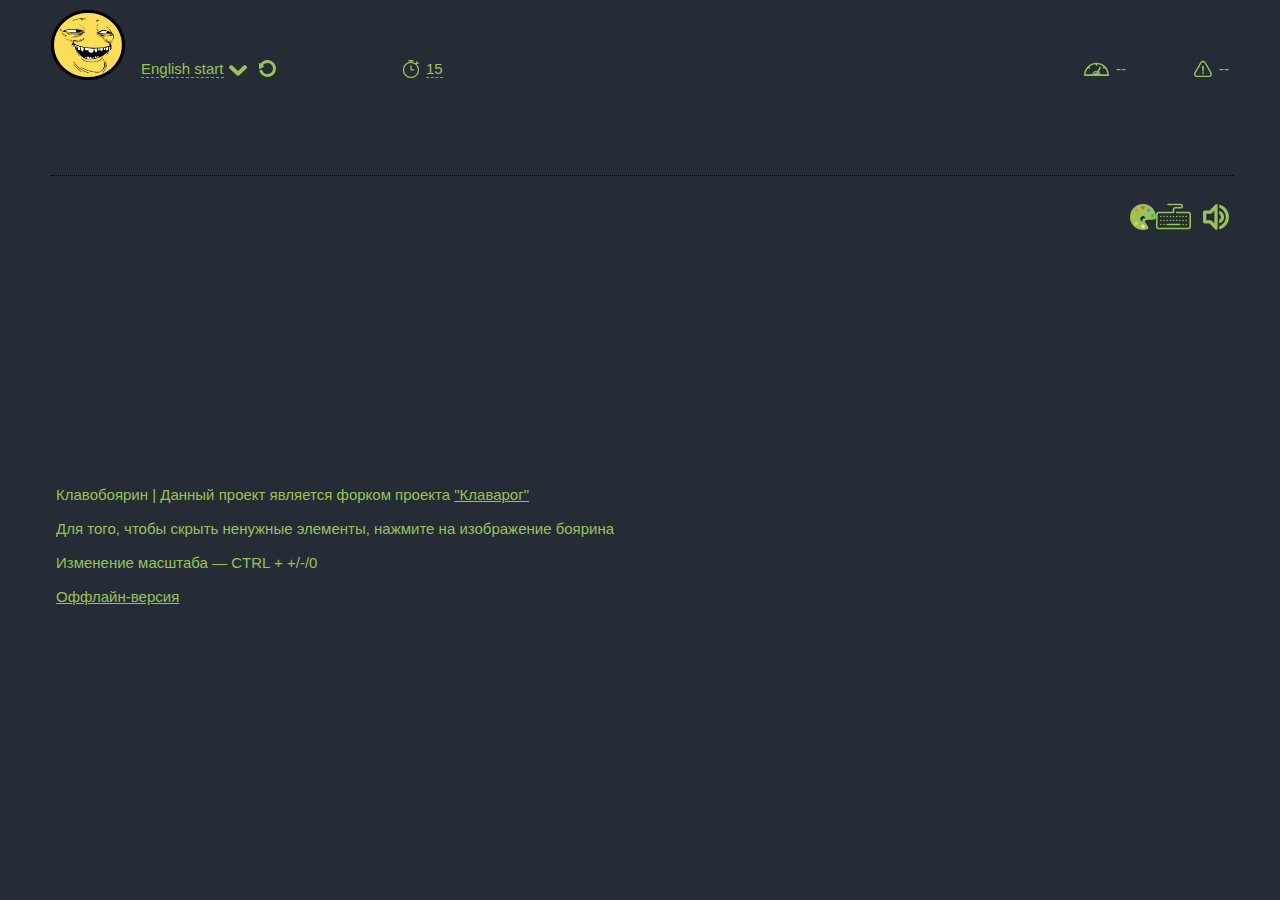
<file: index.html>
<!DOCTYPE html PUBLIC "-//W3C//DTD XHTML 1.0 Transitional//EN" "http://www.w3.org/TR/xhtml1/DTD/xhtml1-transitional.dtd">
<html xmlns="http://www.w3.org/1999/xhtml">
<head>
<meta http-equiv="Content-Type" content="text/html; charset=utf-8"/>
<title>Клавобоярин</title>
<link rel="shortcut icon" type="image/x-icon" href="favicon.ico"/>
<link rel="shortcut icon" type="image/png" href="favicon.png"/>
<script type="text/javascript" src="https://ajax.googleapis.com/ajax/libs/jquery/1.7.2/jquery.min.js"></script>
<script type="text/javascript" src="script.js"></script>
<link rel="alternate" type="application/rss+xml" href="../rss.xml" title="Klavarog">
<link rel="stylesheet" type="text/css" href="style/main_style.css">
</head>
<body>
<div id="content">
<span id="logo_border">
<img src="style/main_icon/logo.png" width="74" height="70" alt="Клавобоярин" align="left" id="logo" title="Keyboard trainer &lsquo;Klavoboyarin&rsquo; | Клавиатурный тренажер &laquo;Клавобоярин&raquo;"/>
</span>

<div id="header">
<div id="dict_sel" class="wind_sel">
<span class="close"></span>
<div class="head">Выбор режима</div>
<hr/>
<!--<div><span>English </span><a href="#eng_basic" title="0&ndash;59">start</a><span>, </span><a href="#eng_begin" title="60&ndash;109">begin</a><span>, </span><a href="#eng_speed" title="110&ndash;199">speed</a><span>, </span><a href="#eng_adv" title="200&ndash;∞">training</a></div>
<hr/>
<div><span>Русский </span><a href="#rus_basic" title="0&ndash;59">стартовый</a><span>,  </span><a href="#rus_begin" title="60&ndash;109">начальный</a><span>,  </span><a href="#rus_speed" title="110&ndash;199">скорость</a><span>, </span><a href="#rus_adv" title="200&ndash;∞">тренировка</a></div>
<hr/>
<div><span>Українська </span><a href="#ukr_basic" title="0&ndash;59">стартовий</a><span>, </span><a href="#ukr_begin" title="60&ndash;109">початковий</a><span>, </span><a href="#ukr_speed" title="110&ndash;199">швидкість</a><span>, </span><a href="#ukr_adv" title="200&ndash;∞">тренування</a></div>
<hr/>
<div><span>Esperanto </span><a href="#epo_basic" title="0&ndash;59">starta</a><span>, </span><a href="#epo_begin" title="60&ndash;109">komenca</a><span>, </span><a href="#epo_speed" title="110&ndash;199">rapideco</a><span>, </span><a href="#epo_adv" title="200&ndash;∞">trejnado</a></div>
<hr/>
<div class="head">Словари</div>
<div><span>Частотный 2000 </span><a href="#rus_dict_eng_top">англ-рус</a><span>, </span><a href="#eng_dictrev_rus_top">рус-англ</a></div>
<div><span>Частотный 3000 (new) </span><a href="#rus_dict_eng_top2">англ-рус</a><span>, </span><a href="#eng_dictrev_rus_top2">рус-англ</a></div>
<div><span>Бизнес </span><a href="#rus_dict_eng">англ-рус</a><span>, </span><a href="#eng_dictrev_rus">рус-англ</a> (1&nbsp;Мб)</div>
<div><span>Эсперанто 3000 </span><a href="#rus_dict_epo">эсп-рус</a><span>, </span><a href="#epo_dictrev_rus">рус-эсп</a></div>
<hr/>-->
<!-- <div class="head">Frequency lists/Contemporary fiction</div> -->
<div>
<details>
<summary>Frequency lists/Contemporary fiction</summary>
<a href="#eng_begin_contemp_fiction_top100">CF top100</a>,
<a href="#eng_begin_contemp_fiction_top200">CF top200</a>,
<a href="#eng_begin_contemp_fiction_top300">CF top300</a>,
<a href="#eng_begin_contemp_fiction_top500">CF top500</a>,
<a href="#eng_begin_contemp_fiction_top1000">CF top1000</a>,
<a href="#eng_begin_contemp_fiction_top2000">CF top2000</a>
</details>
</div>
<hr/>
<div>
<details>
<summary>Frequency lists/Project Gutenberg</summary>
<a href="#eng_begin_project_gutenberg_top100">PG top100</a>,
<a href="#eng_begin_project_gutenberg_top1000">PG top1000</a>,
<a href="#eng_begin_project_gutenberg_top2000">PG top2000</a>,
<a href="#eng_begin_project_gutenberg_top5000">PG top5000</a>,
<a href="#eng_begin_project_gutenberg_top10000">PG top10000</a>
</details>
</div>
<hr/>
<div>
<details>
<summary>Списки частотности/Русский интернет-корпус</summary>
<a href="#rus_begin_rui_top100">РИК top100</a>,
<a href="#rus_begin_rui_top200">РИК top200</a>,
<a href="#rus_begin_rui_top500">РИК top500</a>,
<a href="#rus_begin_rui_top1000">РИК top1000</a>,
<a href="#rus_begin_rui_top2000">РИК top2000</a>,
<a href="#rus_begin_rui_top5000">РИК top5000</a>
</details>
</div>
<hr/>

<div>
<details>
<summary>Списки частотности/Национальный корпус русского языка</summary>
<a href="#rus_begin_rlnc_top100">НКРЯ top100</a>,
<a href="#rus_begin_rlnc_top200">НКРЯ top200</a>,
<a href="#rus_begin_rlnc_top500">НКРЯ top500</a>,
<a href="#rus_begin_rlnc_top1000">НКРЯ top1000</a>,
<a href="#rus_begin_rlnc_top2000">НКРЯ top2000</a>,
<a href="#rus_begin_rlnc_top5000">НКРЯ top5000</a>,
<a href="#rus_begin_rlnc_top10000">НКРЯ top10000</a>
</details>
</div>
<hr/>
<div>
<details>
<summary>Клавогонки</summary>
<a href="#rus_high_brutto">Тексты с высоким брутто</a>,
<a href="#rus_adv_record">Рекордный обычный</a>,
<a href="#eng_adv_kg">Обычный английский</a>,
<a href="#rus_bombotext">Бомботексты</a>,
<a href="#rus_cybertext">Кибертекст</a>,
<a href="#rus_begin_sync">Русский синхронизация</a>,
<a href="#rus_begin_littlefinger">Мизинцы</a>
</details>
</div>
<hr/>

<div>
<details>
    <summary>Упражнения Хруста</summary>
<a href="#rus_khroost_01">Упражнение 1</a>,
<a href="#rus_khroost_02">Упражнение 2</a>,
<a href="#rus_khroost_03">Упражнение 3</a>,
<a href="#rus_khroost_04">Упражнение 4</a>,
<a href="#rus_khroost_05">Упражнение 5</a>,
<a href="#rus_khroost_06">Упражнение 6</a>,
<a href="#rus_khroost_07">Упражнение 7</a>,
<a href="#rus_khroost_08">Упражнение 8</a>,
<a href="#rus_khroost_09">Упражнение 9</a>,
<a href="#rus_khroost_10">Упражнение 10</a>,
<a href="#rus_khroost_11">Упражнение 11</a>,
<a href="#rus_khroost_12">Упражнение 12</a>,
<a href="#rus_khroost_13">Упражнение 13</a>,
<a href="#rus_khroost_14">Упражнение 14</a>,
<a href="#rus_khroost_15">Упражнение 15</a>,
<a href="#rus_khroost_16">Упражнение 16</a>,
<a href="#rus_khroost_17">Упражнение 17</a>,
<a href="#rus_khroost_18">Упражнение 18</a>,
<a href="#rus_khroost_19">Упражнение 19</a>,
<a href="#rus_khroost_20">Упражнение 20</a>,
<a href="#rus_khroost_21">Упражнение 21</a>,
<a href="#rus_khroost_22">Упражнение 22</a>,
<a href="#rus_khroost_23">Упражнение 23</a>,
<a href="#rus_khroost_final">Упражнение заключительное</a>
</details>
</div>
<hr/>

<div>
    <details>
        <summary>Programming</summary>
<a href="#eng_code_react">React</a>,
<a href="#eng_code_js_klavarog">JavaScript_klavarog</a>,
<a href="#eng_code_go">Go</a>,
<a href="#eng_code_c">C</a>,
<a href="#eng_code_cpp">C++</a>,
<a href="#eng_code_pascal">Pascal</a>,
<a href="#eng_code_php">PHP</a>,
<a href="#eng_code_python">Python</a>,
<a href="#eng_code_sql">SQL</a>,
<a href="#eng_code_xslt">XML/XSLT</a>
</details>
</div>
<hr/>
<div><a href="#num_begin">Numline | Цифровой ряд</a></div>
<div><a href="#numpad">Numpad | Цифровой блок</a></div>
<hr/>
<!--<div class="head">RSS</div>
<div><a href="#rss_bash">bash.org.ru</a></div>
<div><a href="#rss_greatwords">greatwords.ru</a></div>
<hr/>-->
<div><a href="#mydict" class="link">My text | Свой текст</a></div>
</div>
<div id="my_dict">
<input id="my_dict_ok" type="button" value="Ok"/>
<span class="close"></span>
<textarea id="dict_data" rows="10" cols="40"></textarea>
</div>
<span id="dict" class="select" title="Select dictonary | Выберите словарь">
<a href="#lang_select" class="link">English start</a>
</span>
<a href="#eng_basic" id="refresh" title="Refresh | Обновить">
<span></span>
</a>
<span id="error" title="Errors | Ошибки"><span class="data"><span class="nimp">--</span></span></span>
<span id="speed" title="Speed | Скорость"><span class="data"><span class="nimp">--</span></span></span>

<div id="time_sel" class="wind_sel">
<span class="close"></span>
<a href="#5" class="link">&nbsp;5</a><br/>
<a href="#10" class="link">10</a><br/>
<a href="#15" class="link">15</a><br/>
<a href="#20" class="link">20</a><br/>
<a href="#30" class="link">30</a><br/>
</div>
<div id="time" title="Timer (min) | Таймер (мин)"><a href="#time" class="link">15</a></div>
</div>

<!-- <hr/> -->

<div style="margin-top: 30px;"></div>
<div id="question" style="visibility:hidden;"></div>
<form id="textform" action="">
<input type="text" id="intext" value="" lang="en" autocomplete="off" spellcheck="false" formnovalidate="formnovalidate"/>
</form>
<div id="text">
<div class="line1"></div>
<div class="line2"><noscript>Enable JavaScript | Включите JavaScript</noscript></div>
<div class="line3"></div>
<div class="line4"></div>
<div class="line5"></div>
</div>

<div id="block_keyboards">
<span style="display: none;" id="hide_sound" title="Sound off | Выключить звук"></span>
<span id="show_sound" title="Sound on | Включить звук"></span>
<span style="display: block;" id="show_keyboard" title="Show keyboard | Показать клавиатуру"></span>
<!-- <span id="show_autobackspace" title="Autobackspace On | Включить автокоррекцию"></span>
<span style="display: none;" id="hide_autobackspace" title="Autobackspace Off | Выключить&nbsp;автокоррекцию ? Shift+Backspace"></span> -->
<!-- <span id="hide_autobackspace" title="Autobackspace Off | Выключить&nbsp;автокоррекцию ? Shift+Backspace"></span>
<span style="display: none;" id="show_autobackspace" title="Autobackspace On | Включить автокоррекцию"></span> -->
<div id="keyboards">
<span style="display: none;" id="hide_keyboard" title="Hide keyboard | Скрыть клавиатуру"></span>
<span id="hide_hand" title="Hide hands | Скрыть руки"></span>
<span style="display: none;" id="show_hand" title="Show hands | Показать руки"></span>
<span style="display: none;" id="hide_color" title="Hide color | Убрать цвет"></span>
<span id="show_color" title="Show color | Показать цвет"></span>


<div id="hands">
<div class="hand lhand" id="lhand4"></div>
<div class="hand lhand" id="lhand3"></div>
<div class="hand lhand" id="lhand2"></div>
<div class="hand lhand" id="lhand1"></div>
<div class="hand lhand" id="lhand0"></div>
<div class="hand rhand" id="rhand0"></div>
<div class="hand rhand" id="rhand1"></div>
<div class="hand rhand" id="rhand2"></div>
<div class="hand rhand" id="rhand3"></div>
<div class="hand rhand" id="rhand4"></div>
</div>

<div id="keyboard" class="keyboard" style="display: none;">
<div id="layout_sel" class="wind_sel">
<span class="close"></span>
<div class="list"><a href="#qwerty">qwerty</a></div>
</div>
<span id="layout" class="select" title="Select keyboard layout | Выберите раскладку клавиатуры"><a href="#layout" class="link">qwerty</a></span>

<div class="keys" id="standart">
<div class="line"><div class="f5 sup2">`<sup><sup>~</sup></sup></div><div class="f5 sup">1<sup>!</sup></div><div class="f4 sup">2<sup>@</sup></div><div class="f3 sup">3<sup>#</sup></div><div class="f2 sup">4<sup>$</sup></div><div class="f2 sup">5<sup>%</sup></div><div class="f1 sup">6<sup>^</sup></div><div class="f1 sup">7<sup>&amp;</sup></div><div class="f3 sup">8<sup>*</sup></div><div class="f4 sup">9<sup>(</sup></div><div class="f5 sup">0<sup>)</sup></div><div class="f5 sup2">-<sup><sup>_</sup></sup></div><div class="f5 sup">=<sup>+</sup></div><div class="sys backspace off">Backspace</div></div>
<div class="line"><div class="sys tab">Tab</div><div class="f5">Q</div><div class="f4">W</div><div class="f3">E</div><div class="f2">R</div><div class="f2">T</div><div class="f1">Y</div><div class="f1">U</div><div class="f3">I</div><div class="f4">O</div><div class="f5">P</div><div class="f5 sup">[<sup>{</sup></div><div class="f5 sup">]<sup>}</sup></div><div class="f5 sup">\<sup>|</sup></div></div>
<div class="line"><div class="sys caps">Caps Lock</div><div class="f5 hand">A</div><div class="f4 hand">S</div><div class="f3 hand">D</div><div class="f2 hand start">F</div><div class="f2">G</div><div class="f1">H</div><div class="f1 hand start">J</div><div class="f3 hand">K</div><div class="f4 hand">L</div><div class="f5 hand sup">;<sup>:</sup></div><div class="f5 sup">'<sup>"</sup></div><div class="sys enter">Enter ¶</div></div>
<div class="line"><div class="sys lshift">Shift</div><div class="f5">Z</div><div class="f4">X</div><div class="f3">C</div><div class="f2">V</div><div class="f2">B</div><div class="f1">N</div><div class="f1">M</div><div class="f3 sup">,<sup>&lt;</sup></div><div class="f4 sup">.<sup>&gt;</sup></div><div class="f5 sup">/<sup>?</sup></div><div class="sys rshift">Shift</div></div>
<div class="line"><div class="space"><div></div></div><div class="sys altgr lfn rfn">AltGr</div></div>
</div>

<div class="keys" id="klavarog" style="display: none;">
<div class="line"><div class="sys esc">Esc</div><div class="f5 sup2">`<sup><sup>~</sup></sup></div><div class="f5 sup">1<sup>!</sup></div><div class="f4 sup">2<sup>@</sup></div><div class="f3 sup">3<sup>#</sup></div><div class="f2 sup">4<sup>$</sup></div><div class="f2 sup center2">5<sup>%</sup></div><div class="f1 sup">6<sup>^</sup></div><div class="f1 sup">7<sup>&amp;</sup></div><div class="f3 sup">8<sup>*</sup></div><div class="f4 sup">9<sup>(</sup></div><div class="f5 sup">0<sup>)</sup></div><div class="f5 sup2">-<sup><sup>_</sup></sup></div><div class="f5 sup">=<sup>+</sup></div></div>
<div class="line"><div class="sys alttab">Alt+Tab</div><div class="sys tab">Tab</div><div class="f5">Q</div><div class="f4">W</div><div class="f3">E</div><div class="f2">R</div><div class="f2 center2">T</div><div class="f1">Y</div><div class="f1">U</div><div class="f3">I</div><div class="f4">O</div><div class="f5">P</div><div class="f5 sup">[<sup>{</sup></div><div class="f5 sup">]<sup>}</sup></div></div>
<div class="line"><div class="sys caps">Alt</div><div class="sys caps">Ctrl</div><div class="f5 hand">A</div><div class="f4 hand">S</div><div class="f3 hand">D</div><div class="f2 hand start">F</div><div class="f2 center2">G</div><div class="f1">H</div><div class="f1 hand start">J</div><div class="f3 hand">K</div><div class="f4 hand">L</div><div class="f5 hand sup">;<sup>:</sup></div><div class="f5 sup">'<sup>"</sup></div><div class="f5 sup">\<sup>|</sup></div></div>
<div class="line"><div class="sys blank2">RUS</div><div class="f5">Z</div><div class="f4">X</div><div class="f3">C</div><div class="f2">V</div><div class="f2 center2">B</div><div class="f1">N</div><div class="f1">M</div><div class="f3 sup">,<sup>&lt;</sup></div><div class="f4 sup">.<sup>&gt;</sup></div><div class="f5 sup">/<sup>?</sup></div><div class="sys blank2">LAT</div></div>
<div class="line"><div class="sys lalt left4">Alt</div><div class="sys lctrl">Ctrl</div><div class="sys lshift rshift">Shift</div><div class="space"><div></div></div><div class="sys lfn rfn">Fn</div><div class="sys ralt altgr">AltGr</div></div>
</div>

</div>

<div id="numkeyboard" class="keyboard" style="display: none;">
<div class="keys">
<div class="line"><div class="sys">Num</div><div>/</div><div>*</div><div>-</div></div>
<div class="line"><div>7</div><div>8</div><div>9</div><div class="plus">+</div></div>
<div class="line"><div class="hand">4</div><div class="start hand">5</div><div class="hand">6</div></div>
<div class="line"><div>1</div><div>2</div><div>3</div><div class="sys enter">Enter  ¶</div></div>
<div class="line"><div class="zero">0</div><div>.</div></div>
</div>
</div>
</div>
</div>

<div class="clear"></div>

<div id="footer">
<div id="copyright">
Клавобоярин | Данный проект является форком проекта <a href="https://github.com/ibnteo/klavarog_delta" target="_blank"  onclick="$('#intext').focus();">"Клаварог"</a>
<!-- <a href="/index.html" onclick="$('#intext').focus();">Клавобоярин</a>| Данный проект является форком проекта <a href="http://klava.org"
    target="_blank" onclick="$('#intext').focus();">"Клаварог"</a> -->
<br/>
<br/>
Для того, чтобы скрыть ненужные элементы, нажмите на изображение боярина
<br/>
<br/>
Изменение масштаба — CTRL + +/-/0
<br/>
<br/>
<a href="/klavoboyarin_1.96.zip" onclick="$('#intext').focus();">Оффлайн-версия</a>
</div>

<div id="info">
<!--<a href="../about/" target="_blank" title="Описание тренажёра" onclick="$('#intext').focus();">About</a>
</div>-->

<span id="counter" style="position: absolute; left: 50%; margin-left: -60px; margin-top: 22px;">
</span>

</div>

<div id="social" style="margin-top: 10px; clear: both;">

<div style="float: left; margin: 3px 0 0 5px;">
</div>

<div style="float: right;">

</div>

<audio id="beep">
<source src="beep.mp3"></source>
<source src="beep.ogg"></source>
</audio>

<div style="clear: both; margin-top: 5px;"></div>
</div>

</div>
</body>
</html>
</file>
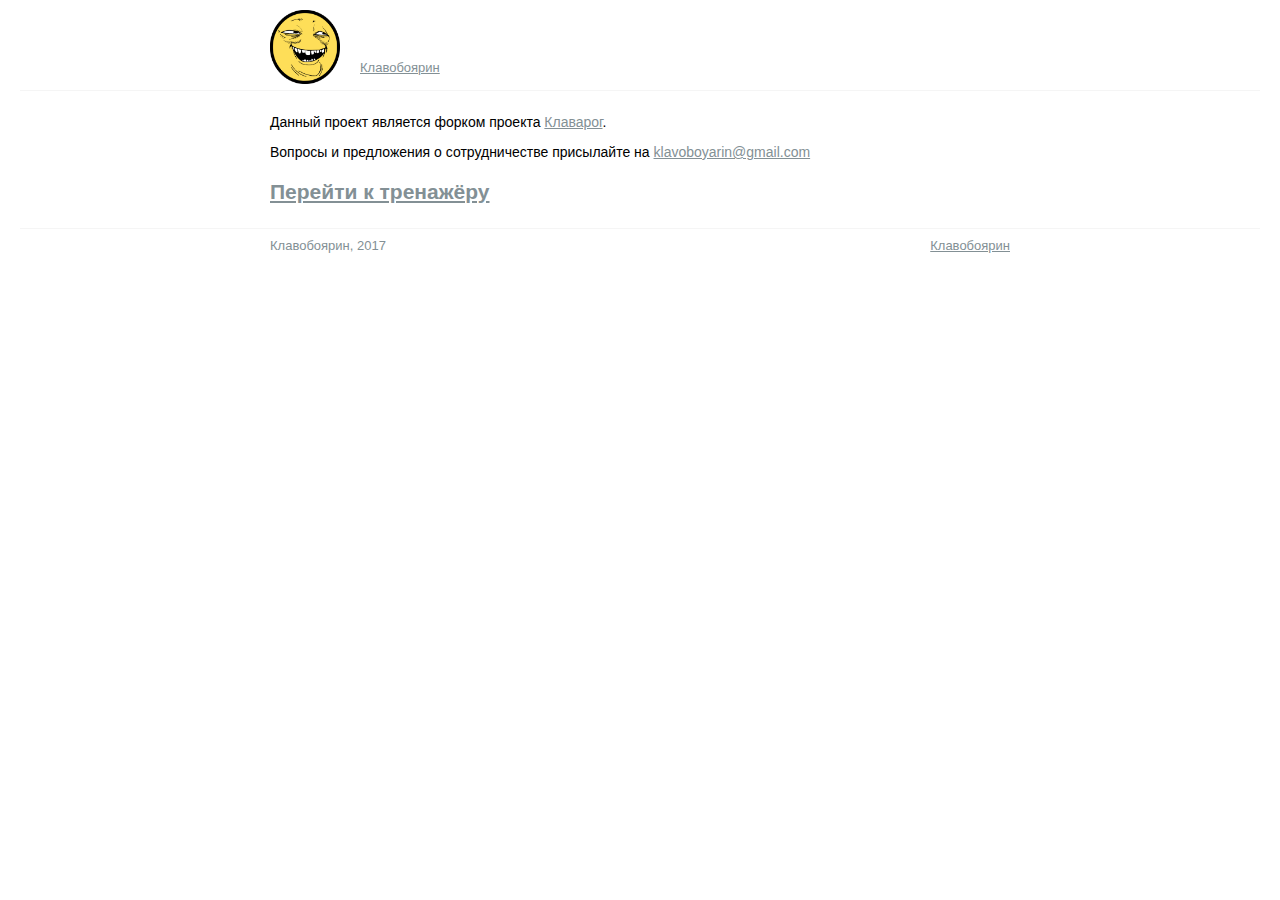
<file: about/index.html>
<!DOCTYPE html PUBLIC "-//W3C//DTD XHTML 1.0 Transitional//EN" "http://www.w3.org/TR/xhtml1/DTD/xhtml1-transitional.dtd">
<html xmlns="http://www.w3.org/1999/xhtml">
<head>
<meta http-equiv="Content-Type" content="text/html; charset=utf-8"/>
<title>Клавобоярин | О сайте</title>
<link rel="shortcut icon" type="image/x-icon" href="/favicon.ico"/>
<link rel="shortcut icon" type="image/png" href="favicon.png"/>
<script type="text/javascript" src="../jquery-1.4.2.min.js"></script>
<style type="text/css">
body {
    font-family: sans-serif;
    font-size: 13px;
    margin: 10px;
    background: #fff;
    color: #000;
}
a {
    color: #839095;
}
a.link {
    text-decoration: none;
    border-bottom: 1px dashed #839095;
}
#logo {
    position: absolute;
    top: 10px;
}
#content {
    padding-left: 50%;
    width: 740px;
    margin-left: -370px;
}
hr {
    position: absolute;
    margin-top: 10px;
    left: 20px;
    right: 20px;
    height: 0px;
    border: none;
    border-top: 1px solid #f5f5f5;
}
#header {
    margin-left: 90px;
    margin-top: 60px;
    height: 20px;
}
#copyright {
    margin-top: 20px;
    padding-bottom: 10px;
    float: left;
    color: #839095;
    height: 20px;
}
#info {
    margin-top: 20px;
    padding-bottom: 10px;
    float: right;
}
#data {
    font-size: 14px;
    padding-top: 20px;
}
#data hr {
    position: relative;
    left: 0;
    right: 0;
}
h1 {
    font-size: 16px;
    color: #77a;
}
ul {
    margin: 0px;
    padding: 0px;
    padding-left: 15px;
}
</style>
</head>
<body>
<div id="content">
<img src="/logo.png" width="70" height="74" alt="Клавобоярин" id="logo" title="Keyboard trainer &lsquo;Klavoboyarin&rsquo; | Клавиатурный тренажер &laquo;Клавобоярин&raquo;"/>

<div id="header">
<a href="../">Клавобоярин</a>
</div>

<hr/>

<div id="data">
<p>Данный проект является форком проекта <a href="https://github.com/ibnteo/klavarog_delta">Клаварог</a>.</p>

<p>Вопросы и предложения о сотрудничестве присылайте на <a href="mailto:klavoboyarin@gmail.com">klavoboyarin@gmail.com</a></p>

<a name="donate"></a>
<p id="donate"></p>

<p></p>
<div id="sms">
<div id="country"></div>
<div id="opsos"></div>
<div id="sms_data" style="margin-top: 10px;"></div>
</div>

<p style="clear: left; margin-top: 20px;"><a href="../" style="font-size: 150%; font-weight: bold;">Перейти к тренажёру</a></p>
</div>

<div class="clear" style="margin-top: 10px;"></div>
<hr/>


<div id="copyright">
Клавобоярин, 2017
</div>
<div id="info">
<a href="../">Клавобоярин</a>
</div>
</div>

</body>
</html>
</file>
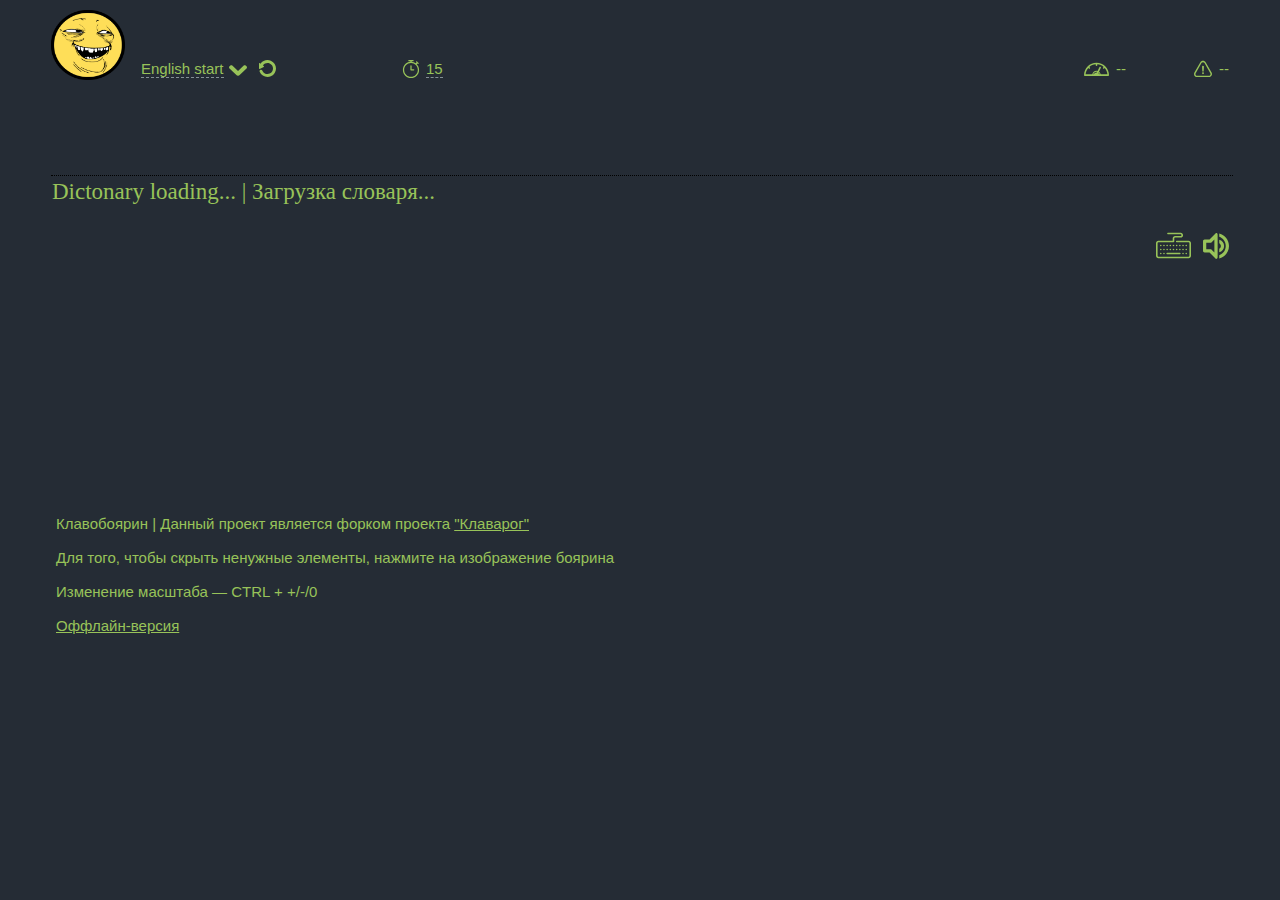
<file: docs/index.html>
<!DOCTYPE html PUBLIC "-//W3C//DTD XHTML 1.0 Transitional//EN" "http://www.w3.org/TR/xhtml1/DTD/xhtml1-transitional.dtd">
<html xmlns="http://www.w3.org/1999/xhtml">
<head>
<meta http-equiv="Content-Type" content="text/html; charset=utf-8"/>
<title>Клавобоярин</title>
<link rel="shortcut icon" type="image/x-icon" href="favicon.ico"/>
<link rel="shortcut icon" type="image/png" href="favicon.png"/>
<script type="text/javascript" src="https://ajax.googleapis.com/ajax/libs/jquery/1.7.2/jquery.min.js"></script>
<script type="text/javascript" src="App/script.js"></script>
<link rel="alternate" type="application/rss+xml" href="../rss.xml" title="Klavarog">
<link rel="stylesheet" type="text/css" href="style/main_style.css">
</head>
<body>
<div id="content">
<span id="logo_border">
<img src="style/main_icon/logo.png" width="74" height="70" alt="Клавобоярин" align="left" id="logo" title="Keyboard trainer &lsquo;Klavoboyarin&rsquo; | Клавиатурный тренажер &laquo;Клавобоярин&raquo;"/>
</span>

<div id="header">
<div id="dict_sel" class="wind_sel">
<span class="close"></span>
<div class="head">Выбор режима</div>
<hr/>
<!--<div><span>English </span><a href="#eng_basic" title="0&ndash;59">start</a><span>, </span><a href="#eng_begin" title="60&ndash;109">begin</a><span>, </span><a href="#eng_speed" title="110&ndash;199">speed</a><span>, </span><a href="#eng_adv" title="200&ndash;∞">training</a></div>
<hr/>
<div><span>Русский </span><a href="#rus_basic" title="0&ndash;59">стартовый</a><span>,  </span><a href="#rus_begin" title="60&ndash;109">начальный</a><span>,  </span><a href="#rus_speed" title="110&ndash;199">скорость</a><span>, </span><a href="#rus_adv" title="200&ndash;∞">тренировка</a></div>
<hr/>
<div><span>Українська </span><a href="#ukr_basic" title="0&ndash;59">стартовий</a><span>, </span><a href="#ukr_begin" title="60&ndash;109">початковий</a><span>, </span><a href="#ukr_speed" title="110&ndash;199">швидкість</a><span>, </span><a href="#ukr_adv" title="200&ndash;∞">тренування</a></div>
<hr/>
<div><span>Esperanto </span><a href="#epo_basic" title="0&ndash;59">starta</a><span>, </span><a href="#epo_begin" title="60&ndash;109">komenca</a><span>, </span><a href="#epo_speed" title="110&ndash;199">rapideco</a><span>, </span><a href="#epo_adv" title="200&ndash;∞">trejnado</a></div>
<hr/>
<div class="head">Словари</div>
<div><span>Частотный 2000 </span><a href="#rus_dict_eng_top">англ-рус</a><span>, </span><a href="#eng_dictrev_rus_top">рус-англ</a></div>
<div><span>Частотный 3000 (new) </span><a href="#rus_dict_eng_top2">англ-рус</a><span>, </span><a href="#eng_dictrev_rus_top2">рус-англ</a></div>
<div><span>Бизнес </span><a href="#rus_dict_eng">англ-рус</a><span>, </span><a href="#eng_dictrev_rus">рус-англ</a> (1&nbsp;Мб)</div>
<div><span>Эсперанто 3000 </span><a href="#rus_dict_epo">эсп-рус</a><span>, </span><a href="#epo_dictrev_rus">рус-эсп</a></div>
<hr/>-->
<!-- <div class="head">Frequency lists/Contemporary fiction</div> -->
<div>
<details>
<summary>Frequency lists/Contemporary fiction</summary>
<a href="#eng_begin_contemp_fiction_top100">CF top100</a>,
<a href="#eng_begin_contemp_fiction_top200">CF top200</a>,
<a href="#eng_begin_contemp_fiction_top300">CF top300</a>,
<a href="#eng_begin_contemp_fiction_top500">CF top500</a>,
<a href="#eng_begin_contemp_fiction_top1000">CF top1000</a>,
<a href="#eng_begin_contemp_fiction_top2000">CF top2000</a>
</details>
</div>
<hr/>
<div>
<details>
<summary>Frequency lists/Project Gutenberg</summary>
<a href="#eng_begin_project_gutenberg_top100">PG top100</a>,
<a href="#eng_begin_project_gutenberg_top1000">PG top1000</a>,
<a href="#eng_begin_project_gutenberg_top2000">PG top2000</a>,
<a href="#eng_begin_project_gutenberg_top5000">PG top5000</a>,
<a href="#eng_begin_project_gutenberg_top10000">PG top10000</a>
</details>
</div>
<hr/>
<div>
<details>
<summary>Списки частотности/Русский интернет-корпус</summary>
<a href="#rus_begin_rui_top100">РИК top100</a>,
<a href="#rus_begin_rui_top200">РИК top200</a>,
<a href="#rus_begin_rui_top500">РИК top500</a>,
<a href="#rus_begin_rui_top1000">РИК top1000</a>,
<a href="#rus_begin_rui_top2000">РИК top2000</a>,
<a href="#rus_begin_rui_top5000">РИК top5000</a>
</details>
</div>
<hr/>

<div>
<details>
<summary>Списки частотности/Национальный корпус русского языка</summary>
<a href="#rus_begin_rlnc_top100">НКРЯ top100</a>,
<a href="#rus_begin_rlnc_top200">НКРЯ top200</a>,
<a href="#rus_begin_rlnc_top500">НКРЯ top500</a>,
<a href="#rus_begin_rlnc_top1000">НКРЯ top1000</a>,
<a href="#rus_begin_rlnc_top2000">НКРЯ top2000</a>,
<a href="#rus_begin_rlnc_top5000">НКРЯ top5000</a>,
<a href="#rus_begin_rlnc_top10000">НКРЯ top10000</a>
</details>
</div>
<hr/>
<div>
<details>
<summary>Клавогонки</summary>
<a href="#rus_high_brutto">Тексты с высоким брутто</a>,
<a href="#rus_adv_record">Рекордный обычный</a>,
<a href="#eng_adv_kg">Обычный английский</a>,
<a href="#rus_bombotext">Бомботексты</a>,
<a href="#rus_cybertext">Кибертекст</a>,
<a href="#rus_begin_sync">Русский синхронизация</a>,
<a href="#rus_begin_littlefinger">Мизинцы</a>
</details>
</div>
<hr/>

<div>
<details>
    <summary>Упражнения Хруста</summary>
<a href="#rus_khroost_01">Упражнение 1</a>,
<a href="#rus_khroost_02">Упражнение 2</a>,
<a href="#rus_khroost_03">Упражнение 3</a>,
<a href="#rus_khroost_04">Упражнение 4</a>,
<a href="#rus_khroost_05">Упражнение 5</a>,
<a href="#rus_khroost_06">Упражнение 6</a>,
<a href="#rus_khroost_07">Упражнение 7</a>,
<a href="#rus_khroost_08">Упражнение 8</a>,
<a href="#rus_khroost_09">Упражнение 9</a>,
<a href="#rus_khroost_10">Упражнение 10</a>,
<a href="#rus_khroost_11">Упражнение 11</a>,
<a href="#rus_khroost_12">Упражнение 12</a>,
<a href="#rus_khroost_13">Упражнение 13</a>,
<a href="#rus_khroost_14">Упражнение 14</a>,
<a href="#rus_khroost_15">Упражнение 15</a>,
<a href="#rus_khroost_16">Упражнение 16</a>,
<a href="#rus_khroost_17">Упражнение 17</a>,
<a href="#rus_khroost_18">Упражнение 18</a>,
<a href="#rus_khroost_19">Упражнение 19</a>,
<a href="#rus_khroost_20">Упражнение 20</a>,
<a href="#rus_khroost_21">Упражнение 21</a>,
<a href="#rus_khroost_22">Упражнение 22</a>,
<a href="#rus_khroost_23">Упражнение 23</a>,
<a href="#rus_khroost_final">Упражнение заключительное</a>
</details>
</div>
<hr/>

<div>
    <details>
        <summary>Programming</summary>
<a href="#eng_code_react">React</a>,
<a href="#eng_code_js_klavarog">JavaScript_klavarog</a>,
<a href="#eng_code_go">Go</a>,
<a href="#eng_code_c">C</a>,
<a href="#eng_code_cpp">C++</a>,
<a href="#eng_code_pascal">Pascal</a>,
<a href="#eng_code_php">PHP</a>,
<a href="#eng_code_python">Python</a>,
<a href="#eng_code_sql">SQL</a>,
<a href="#eng_code_xslt">XML/XSLT</a>
</details>
</div>
<hr/>
<div><a href="#num_begin">Numline | Цифровой ряд</a></div>
<div><a href="#numpad">Numpad | Цифровой блок</a></div>
<hr/>
<!--<div class="head">RSS</div>
<div><a href="#rss_bash">bash.org.ru</a></div>
<div><a href="#rss_greatwords">greatwords.ru</a></div>
<hr/>-->
<div><a href="#mydict" class="link">My text | Свой текст</a></div>
</div>
<div id="my_dict">
<input id="my_dict_ok" type="button" value="Ok"/>
<span class="close"></span>
<textarea id="dict_data" rows="10" cols="40"></textarea>
</div>
<span id="dict" class="select" title="Select dictonary | Выберите словарь">
<a href="#lang_select" class="link">English start</a>
</span>
<a href="#eng_basic" id="refresh" title="Refresh | Обновить">
<span></span>
</a>
<span id="error" title="Errors | Ошибки"><span class="data"><span class="nimp">--</span></span></span>
<span id="speed" title="Speed | Скорость"><span class="data"><span class="nimp">--</span></span></span>

<div id="time_sel" class="wind_sel">
<span class="close"></span>
<a href="#5" class="link">&nbsp;5</a><br/>
<a href="#10" class="link">10</a><br/>
<a href="#15" class="link">15</a><br/>
<a href="#20" class="link">20</a><br/>
<a href="#30" class="link">30</a><br/>
</div>
<div id="time" title="Timer (min) | Таймер (мин)"><a href="#time" class="link">15</a></div>
</div>

<!-- <hr/> -->

<div style="margin-top: 30px;"></div>
<div id="question" style="visibility:hidden;"></div>
<form id="textform" action="">
<input type="text" id="intext" value="" lang="en" autocomplete="off" spellcheck="false" formnovalidate="formnovalidate"/>
</form>
<div id="text">
<div class="line1"></div>
<div class="line2"><noscript>Enable JavaScript | Включите JavaScript</noscript></div>
<div class="line3"></div>
<div class="line4"></div>
<div class="line5"></div>
</div>

<div id="block_keyboards">
<span style="display: none;" id="hide_sound" title="Sound off | Выключить звук"></span>
<span id="show_sound" title="Sound on | Включить звук"></span>
<span style="display: block;" id="show_keyboard" title="Show keyboard | Показать клавиатуру"></span>
<!-- <span id="show_autobackspace" title="Autobackspace On | Включить автокоррекцию"></span>
<span style="display: none;" id="hide_autobackspace" title="Autobackspace Off | Выключить&nbsp;автокоррекцию ? Shift+Backspace"></span> -->
<!-- <span id="hide_autobackspace" title="Autobackspace Off | Выключить&nbsp;автокоррекцию ? Shift+Backspace"></span>
<span style="display: none;" id="show_autobackspace" title="Autobackspace On | Включить автокоррекцию"></span> -->
<div id="keyboards">
<span style="display: none;" id="hide_keyboard" title="Hide keyboard | Скрыть клавиатуру"></span>
<span id="hide_hand" title="Hide hands | Скрыть руки"></span>
<span style="display: none;" id="show_hand" title="Show hands | Показать руки"></span>
<span style="display: none;" id="hide_color" title="Hide color | Убрать цвет"></span>
<span id="show_color" title="Show color | Показать цвет"></span>


<div id="hands">
<div class="hand lhand" id="lhand4"></div>
<div class="hand lhand" id="lhand3"></div>
<div class="hand lhand" id="lhand2"></div>
<div class="hand lhand" id="lhand1"></div>
<div class="hand lhand" id="lhand0"></div>
<div class="hand rhand" id="rhand0"></div>
<div class="hand rhand" id="rhand1"></div>
<div class="hand rhand" id="rhand2"></div>
<div class="hand rhand" id="rhand3"></div>
<div class="hand rhand" id="rhand4"></div>
</div>

<div id="keyboard" class="keyboard" style="display: none;">
<div id="layout_sel" class="wind_sel">
<span class="close"></span>
<div class="list"><a href="#qwerty">qwerty</a></div>
</div>
<span id="layout" class="select" title="Select keyboard layout | Выберите раскладку клавиатуры"><a href="#layout" class="link">qwerty</a></span>

<div class="keys" id="standart">
<div class="line"><div class="f5 sup2">`<sup><sup>~</sup></sup></div><div class="f5 sup">1<sup>!</sup></div><div class="f4 sup">2<sup>@</sup></div><div class="f3 sup">3<sup>#</sup></div><div class="f2 sup">4<sup>$</sup></div><div class="f2 sup">5<sup>%</sup></div><div class="f1 sup">6<sup>^</sup></div><div class="f1 sup">7<sup>&amp;</sup></div><div class="f3 sup">8<sup>*</sup></div><div class="f4 sup">9<sup>(</sup></div><div class="f5 sup">0<sup>)</sup></div><div class="f5 sup2">-<sup><sup>_</sup></sup></div><div class="f5 sup">=<sup>+</sup></div><div class="sys backspace off">Backspace</div></div>
<div class="line"><div class="sys tab">Tab</div><div class="f5">Q</div><div class="f4">W</div><div class="f3">E</div><div class="f2">R</div><div class="f2">T</div><div class="f1">Y</div><div class="f1">U</div><div class="f3">I</div><div class="f4">O</div><div class="f5">P</div><div class="f5 sup">[<sup>{</sup></div><div class="f5 sup">]<sup>}</sup></div><div class="f5 sup">\<sup>|</sup></div></div>
<div class="line"><div class="sys caps">Caps Lock</div><div class="f5 hand">A</div><div class="f4 hand">S</div><div class="f3 hand">D</div><div class="f2 hand start">F</div><div class="f2">G</div><div class="f1">H</div><div class="f1 hand start">J</div><div class="f3 hand">K</div><div class="f4 hand">L</div><div class="f5 hand sup">;<sup>:</sup></div><div class="f5 sup">'<sup>"</sup></div><div class="sys enter">Enter ¶</div></div>
<div class="line"><div class="sys lshift">Shift</div><div class="f5">Z</div><div class="f4">X</div><div class="f3">C</div><div class="f2">V</div><div class="f2">B</div><div class="f1">N</div><div class="f1">M</div><div class="f3 sup">,<sup>&lt;</sup></div><div class="f4 sup">.<sup>&gt;</sup></div><div class="f5 sup">/<sup>?</sup></div><div class="sys rshift">Shift</div></div>
<div class="line"><div class="space"><div></div></div><div class="sys altgr lfn rfn">AltGr</div></div>
</div>

<div class="keys" id="klavarog" style="display: none;">
<div class="line"><div class="sys esc">Esc</div><div class="f5 sup2">`<sup><sup>~</sup></sup></div><div class="f5 sup">1<sup>!</sup></div><div class="f4 sup">2<sup>@</sup></div><div class="f3 sup">3<sup>#</sup></div><div class="f2 sup">4<sup>$</sup></div><div class="f2 sup center2">5<sup>%</sup></div><div class="f1 sup">6<sup>^</sup></div><div class="f1 sup">7<sup>&amp;</sup></div><div class="f3 sup">8<sup>*</sup></div><div class="f4 sup">9<sup>(</sup></div><div class="f5 sup">0<sup>)</sup></div><div class="f5 sup2">-<sup><sup>_</sup></sup></div><div class="f5 sup">=<sup>+</sup></div></div>
<div class="line"><div class="sys alttab">Alt+Tab</div><div class="sys tab">Tab</div><div class="f5">Q</div><div class="f4">W</div><div class="f3">E</div><div class="f2">R</div><div class="f2 center2">T</div><div class="f1">Y</div><div class="f1">U</div><div class="f3">I</div><div class="f4">O</div><div class="f5">P</div><div class="f5 sup">[<sup>{</sup></div><div class="f5 sup">]<sup>}</sup></div></div>
<div class="line"><div class="sys caps">Alt</div><div class="sys caps">Ctrl</div><div class="f5 hand">A</div><div class="f4 hand">S</div><div class="f3 hand">D</div><div class="f2 hand start">F</div><div class="f2 center2">G</div><div class="f1">H</div><div class="f1 hand start">J</div><div class="f3 hand">K</div><div class="f4 hand">L</div><div class="f5 hand sup">;<sup>:</sup></div><div class="f5 sup">'<sup>"</sup></div><div class="f5 sup">\<sup>|</sup></div></div>
<div class="line"><div class="sys blank2">RUS</div><div class="f5">Z</div><div class="f4">X</div><div class="f3">C</div><div class="f2">V</div><div class="f2 center2">B</div><div class="f1">N</div><div class="f1">M</div><div class="f3 sup">,<sup>&lt;</sup></div><div class="f4 sup">.<sup>&gt;</sup></div><div class="f5 sup">/<sup>?</sup></div><div class="sys blank2">LAT</div></div>
<div class="line"><div class="sys lalt left4">Alt</div><div class="sys lctrl">Ctrl</div><div class="sys lshift rshift">Shift</div><div class="space"><div></div></div><div class="sys lfn rfn">Fn</div><div class="sys ralt altgr">AltGr</div></div>
</div>

</div>

<div id="numkeyboard" class="keyboard" style="display: none;">
<div class="keys">
<div class="line"><div class="sys">Num</div><div>/</div><div>*</div><div>-</div></div>
<div class="line"><div>7</div><div>8</div><div>9</div><div class="plus">+</div></div>
<div class="line"><div class="hand">4</div><div class="start hand">5</div><div class="hand">6</div></div>
<div class="line"><div>1</div><div>2</div><div>3</div><div class="sys enter">Enter  ¶</div></div>
<div class="line"><div class="zero">0</div><div>.</div></div>
</div>
</div>
</div>
</div>

<div class="clear"></div>

<div id="footer">
<div id="copyright">
Клавобоярин | Данный проект является форком проекта <a href="https://github.com/ibnteo/klavarog_delta" target="_blank"  onclick="$('#intext').focus();">"Клаварог"</a>
<!-- <a href="/index.html" onclick="$('#intext').focus();">Клавобоярин</a>| Данный проект является форком проекта <a href="http://klava.org"
    target="_blank" onclick="$('#intext').focus();">"Клаварог"</a> -->
<br/>
<br/>
Для того, чтобы скрыть ненужные элементы, нажмите на изображение боярина
<br/>
<br/>
Изменение масштаба — CTRL + +/-/0
<br/>
<br/>
<a href="/klavoboyarin_1.96.zip" onclick="$('#intext').focus();">Оффлайн-версия</a>
</div>

<div id="info">
<!--<a href="../about/" target="_blank" title="Описание тренажёра" onclick="$('#intext').focus();">About</a>
</div>-->

<span id="counter" style="position: absolute; left: 50%; margin-left: -60px; margin-top: 22px;">
</span>

</div>

<div id="social" style="margin-top: 10px; clear: both;">

<div style="float: left; margin: 3px 0 0 5px;">
</div>

<div style="float: right;">

</div>

<audio id="beep">
<source src="beep.mp3"></source>
<source src="beep.ogg"></source>
</audio>

<div style="clear: both; margin-top: 5px;"></div>
</div>

</div>
</body>
</html>
</file>
<file: style/main_style.css>
body {
	font-family: sans-serif;
	font-size:15px;
	margin: 10px;
	background: #252c35;
	color: #98c359;
	
}
a {
	color: #98c359;
}
a.link {
	text-decoration: none;
	border-bottom: 1px dashed #839095;
}
div.clear {
	clear: both;
}
form {
	margin: 0;
	padding: 0;
}
span.select {
	padding-right: 25px;
    background: url(main_icon/arrow_down.svg) right no-repeat;
    cursor: pointer;
    /* font-size: 23px; */
}
body.dzen span.select{
    opacity: 0.25;
}
#logo_border { 
	position: absolute;
	top: 10px;
	cursor: pointer;
}
body.dzen #logo {
    /* opacity: 0.25; */
    content: url(main_icon/dzen_logo.svg);
}
body.dzen #logo_border {
	outline: 2px solid #252c35;
}
#content {
	/* display: block; */
	/* padding-left: 50%; */
	width: 1178px;
	margin: auto;
	/* margin-left: -375px; */
}

#header {
	margin-left: 90px;
	margin-top: 60px;
	height: 25px;
}
#footer {
}
hr {
	position: absolute;
	margin-top: 10px;
	left: 10px;
	right: 10px;
	height: 0px;
	border: none;
	border-top: 1px solid #f5f5f5;
}
body.dzen #counter {
	display: none;
}
body.dzen #social {
	display: none;
}
#dict {
    float: left;
    cursor: pointer;
}
#refresh {
	margin-left: 10px;
}
#refresh span {
	display: inline-block;
	margin-bottom: 15px;
	width: 32px;
    height: 32px;
    /* margin-bottom: 15px; */
	background: url(main_icon/refresh.svg) no-repeat;
}
body.dzen #refresh span {
    opacity: 0.5;
	/* background-position: 0 -445px; */
}
#speed {
	float: right;
	padding-left: 32px;
	/* min-height:18px; */
	background: url(main_icon/speed5.svg) no-repeat 0 -9px;
	margin-right: 68px;
	cursor: default;
	/* *margin-top: -20px; */
	/* width: 35px; */
	/* height: 53px; */
}
body.dzen #speed {
    background: none;
    opacity: 0.5;
}
#error {
	float: right;
	padding-left: 25px;
	/* min-height:35px; */
	background: url(main_icon/error.svg) no-repeat;
    cursor: default;
    /* display: inline-block; */
    /* margin-top: 5px; */
    /* width: 35px;
    height: 35px; */
}
body.dzen #error {
    background: none;
    opacity: 0.5;
}
#time {
	float: right;
	margin-left: 260px;
	position: absolute;
	padding-left: 25px;
	background: url(main_icon/time.svg) no-repeat 0 -1px;
	top: 60px;
	width: 35px;
	height: 35px;
}
body.dict #time,
body.dzen #time {
	display: none;
}
.nimp {
	color: #98c359;
}
#time_sel,
#dict_sel {
	color: #98c359;
	position: absolute;
	background: #252c35;
	border: 1px solid #ddd;
	padding: 10px;
	width: 750px;
	margin-left: -11px;
    margin-top: -11px;
    /* font-size: 23px; */
	display: none;
	z-index: 3;
	/* box-shadow: 5px 5px 5px #ddd;
	-webkit-box-shadow: 5px 5px 5px #ddd;
	-moz-box-shadow: 5px 5px 5px #ddd; */
}
#dict_sel span {
	color: #0D0D0E;
	background: #252c35;
}
#time_sel {
	width: 40px;
	margin-left: 259px;
	top: 60px;
}
#dict_sel hr {
	position: relative;
	left: 0;
	right: 0;
	background: #252c35;
}
#dict_sel div.head {
	color: #98c359;
	font-weight: bold;
	margin-bottom: 5px;
    background: #252c35;
    /* font-size: 23px; */
}

summary {
	color: #98c359;
	font-weight: bold;
	margin-bottom: 5px;
    background: #252c35;
    /* font-size: 23px; */
}
#layout_sel .close,
#time_sel .close,
#my_dict .close,
#dict_sel .close {
	float: right;
	cursor: pointer;
	width: 18px;
	height: 18px;
	background: url(main_icon/icons.png) no-repeat 0 -400px;
	display: inline-block;
}
#intext {
	display: block;
	padding-bottom: 3px;
	border: none;
	width: 100%;
	border-bottom: 1px dotted #000;
	background: #252c35;
	color: #98c359;
}
#intext, #text {
	font-family: Roboto, Consolas, Calibri;
	/* font-family: DejaVu Sans Mono, Menlo, Lucida Console, monospace; */
	font-size: 23px;
}
#intext:focus{
	outline: none;
}
#intext.error {
	background: #ff0;
}
body.dzen #intext.error {
	background: none;
	color: #ff0;
}
#intext.blur {
	border-bottom: 1px solid #fff;
	outline: 2px inset #000;
}
#text {
	margin: 1px;
	padding: 0;
	margin-top: 3px;
}
#text div {
	/* height: 1.2em; */
	width: 100%;
	margin-bottom: 1px;
    /* text-align: justify; */
}
#text.penalt div.line1 {
	height: 1.2em;
	/* background: #ffa; */
	width: inherit;
	display: inline-block;
}
#text.error {
	color: #f00;
}
body.dzen #text span.checked,
#text span.checked {
	color: #98c359;
}
body.dzen #text.error {
	color: #000;
}
#text span.warn {
	/* background: #ffa; */
}
#text div.line4, #text div.line5 {
	visibility: hidden;
}
#question {
	font-size: 60px;
	margin-bottom: 10px;
	height: 20px;
}
#question.error {
	color: #f00;
}
#copyright {
	margin-top: 20px;
	margin-left: 5px;
	padding-bottom: 10px;
	font-size:15px;
	float: left;
	color: #98c359;
	height: 20px;
}
body.dzen #copyright {
	display: none;
}
#info {
	margin-top: 20px;
	padding-bottom: 10px;
	float: right;
}
#info a {
	margin-left: 20px;
}
body.dzen #info {
	display: none;
}
span.wait {
	padding-right: 20px;
	background: url(main_icon/wait.gif) no-repeat top right;
}
span.error {
	padding-right: 20px;
	background: url(main_icon/error.svg) no-repeat top right;
}
#my_dict {
	position: absolute;
	background: #98c359;
	border: 1px solid #ddd;
	padding: 10px;
	width: 900px;
	margin-left: -11px;
	margin-top: -11px;
	display: none;
	z-index: 2;
	box-shadow: 5px 5px 5px #ddd;
	-webkit-box-shadow: 5px 5px 5px #ddd;
	-moz-box-shadow: 5px 5px 5px #ddd;
}
#my_dict input {
	float: left;
}
#my_dict img {
	float: right;
	cursor: pointer;
	margin: 5px;
}
#dict_data {
	width: 99%;
	height: 450px;
	margin-top: 5px;
}

#keyboards {
	margin-left: 2px;
}
div.keyboard {
	cursor: default;
	padding-top: 3px;
	1margin-top: -25px;
}
div.keyboard.cur {
	display: block;
}
div.keyboard.fingers div.f5 {
	background: #ad7fa8;
}
div.keyboard.fingers div.f4 {
	background: #729fcf;
}
div.keyboard.fingers div.f3 {
	background: #73d216;
}
div.keyboard.fingers div.f2 {
	background: #fcaf3e;
}
div.keyboard.fingers div.f1 {
	background: #fce94f;
}
div.keyboard.fingers div.sys {
	background: #ddd;
}

#keyboard {
	width: 1590px;
	float: left;
}
div.keyboard .line {
	clear: left;
}
div.keyboard .line div {
	float: left;
	width: 53px;
	height: 53px;
	line-height: 53px;
	font-size: 15px;
	border: 1px solid #c7d0d4;
	background: #4A9C6C;
	color: #000000;
	margin: 1px;
	padding: 5px;
	text-align: center;
	-moz-border-radius: 5px;
	-webkit-border-radius: 5px;
	border-radius: 5px;
}
div.keyboard sup {
	margin-left: 5px;
}
div.keyboard .line div.sel {
	background: #c7d0d4;
}
div.keyboard.fingers .line div.sel {
	background: #ffa;
}
#keyboard div.tab {
	width: 97px;
}
#keyboard div.caps {
	width: 116px;
}
#keyboard div.lshift {
	width: 143px;
}
#keyboard div.backspace {
	width: 97px;
	text-align: right;
}
#keyboard div.enter {
	width: 101px;
	text-align: right;
}
#keyboard div.rshift {
	width: 143px;
	text-align: right;
}
#keyboard div.altgr {
	text-align: center;
}
div.keyboard div.sys {
	font-size: 10px;
	text-align: left;
	color: #95a0a4;
}
div.keyboard div.backspace.off {
	color: #ddd;
}
#keyboard span.layout {
	border: none;
	float: left;
	margin-left: 25px;
	margin-bottom: 5px;
}
#keyboard div.space div {
	width: 386px;
	height: 53px;
	border: none;
	margin-left: -5px;
	margin-top: -5px;
}
#keyboard div.space div.sel_left {
	border: 1px solid #c7d0d4;
	background: #c7d0d4;
}
#keyboard.fingers div.space div.sel_left {
	border: 1px solid #ffa;
	background: #ffa;
}
#keyboard div.space div.sel_right {
	border: 1px solid #c7d0d4;
	background: #c7d0d4;
	margin-left: 150px;
	margin-top: -5px;
}
#keyboard.fingers div.space div.sel_right {
	border: 1px solid #ffa;
	background: #ffa;
	margin-left: 150px;
	margin-top: -5px;
}
#keyboard div.space {
	margin-left: 258px;
	width: 386px;
	height: 53px;
}
div.keyboard div.hand {
	border: 1px solid #888;
}
div.keyboard div.start {
	text-decoration: underline;
}
div.keyboard div.select {
	margin-top: 40px;
	text-align: center;
}
#keyboard #klavarog div.line div {
	width: 37px;
}
#keyboard #klavarog div.line div.sys {
	text-align: center;
}
#keyboard #klavarog div.line div.blank {
	border: 1px solid #fff;
}
#keyboard #klavarog div.line div.left4 {
	margin-left:205px;
}
#keyboard #klavarog div.line div.space,
#keyboard #klavarog div.line div.lshift {
	width: 57px;
	margin-left: 0;
}
#keyboard #klavarog div.line div.blank2 {
	width: 89px;
	margin-left: 0;
}
#keyboard #klavarog div.line div.center2 {
	margin-right:40px;
}
#keyboard #klavarog div.start sub {
	text-decoration: none;
}
#keyboard #klavarog div.space div {
	font-size: 10px;
	margin: 0;
	padding: 0;
}
#keyboard #klavarog div.space div.sel_left {
	border: none;
	background: none;
	margin-left: 0;
	margin-top: 0;
}
#keyboard #klavarog div.space div.sel_right {
	border: none;
	background: none;
	margin-left: 0;
	margin-top: 0;
}
#numkeyboard {
	margin-left: 430px;
	width: 520px;
	clear: right;
	margin-top: 20px;
	*margin-top: 0;
}
#numkeyboard div.plus {
	position: absolute;
	margin-left: 202px;
	*margin-left: 1px;
	height: 120px;
	line-height: 88px;
	zoom: 1;
}
#numkeyboard div.enter {
	position: absolute;
	margin-left: 202px;
	*margin-left: 1px;
	height: 120px;
	line-height: 88px;
}
#numkeyboard div.zero {
	width: 120px;
}
#numkeyboard div.sys {
	text-align: center;
}
#hide_keyboard {
	cursor: pointer;
	float: right;
	margin-top: 3px;
	margin-left: 12px;
	width: 35px;
	height: 35px;
	display: inline-block;
	background: url(main_icon/hide_keyboard.svg) no-repeat;
	z-index: 2;
}
#show_keyboard {
	cursor: pointer;
	float: right;
	margin-top: 3px;
	/* margin-left: 15px; */
	width: 35px;
	height: 35px;
	display: inline-block;
	background: url(main_icon/show_keyboard.svg) no-repeat;
	z-index: 2;
}
/* #hide_hand {
	cursor: pointer;
	float: right;
	margin-top: 3px;
	margin-left: 15px;
	width: 32px;
	height: 20px;
	display: inline-block;
	background: url(main_icon/icons.png) no-repeat 0 -150px;
} */
/* #show_hand {
	cursor: pointer;
	float: right;
	margin-top: 3px;
	margin-left: 15px;
	width: 32px;
	height: 20px;
	display: inline-block;
	background: url(main_icon/icons.png) no-repeat 0 -200px;
} */
#hide_color {
	cursor: pointer;
	float: right;
	margin-top: 8px;
	margin-left: 12px;
	width: 26px;
	height: 26px;
	display: inline-block;
	background: url(main_icon/hide_color.svg) no-repeat;
}
#show_color {
	cursor: pointer;
	float: right;
	margin-top: 8px;
	margin-left: 12px;
	width: 26px;
	height: 26px;
	display: inline-block;
	background: url(main_icon/show_color.svg) no-repeat;
}
#hide_sound {
	cursor: pointer;
	float: right;
	margin-top: 8px;
	margin-left: 12px;
	width: 26px;
	height: 26px;
	display: inline-block;
	background: url(main_icon/hide_sound.svg) no-repeat;
}
#show_sound {
	cursor: pointer;
	float: right;
	margin-top: 8px;
	margin-left: 12px;
	width: 26px;
	height: 26px;
	display: inline-block;
	background: url(main_icon/show_sound.svg) no-repeat;
}
#hide_autobackspace {
	cursor: pointer;
	float: right;
	margin-top: 3px;
	margin-left: 15px;
	width: 32px;
	height: 20px;
	display: inline-block;
	background: url(main_icon/icons.png) no-repeat 0 -600px;
}
#show_autobackspace {
	cursor: pointer;
	float: right;
	margin-top: 3px;
	margin-left: 15px;
	width: 32px;
	height: 20px;
	display: inline-block;
	background: url(main_icon/icons.png) no-repeat 0 -550px;
}
div.keyboard.hide {
	visibility: hidden;
}
#layout {
	1float: left;
	position: absolute;
	margin-left: 5px;
	1margin-bottom: 5px;
	margin-top: -25px;
}
/* #hands div.hand {
	display: none;
	position: absolute;
	width: 58px;
	height: 100px;
	z-index: 1;
	zoom: 1;
	opacity: 0.7;
	background: url(main_icon/hands.png) no-repeat;
} */

#layout_sel {
	position: absolute;
	background: #252c35;
	border: 1px solid #ddd;
	padding: 10px;
	width: 150px;
	margin-left: -6px;
	margin-top: -36px;
	display: none;
	z-index: 3;
	box-shadow: 5px 5px 5px #ddd;
	-webkit-box-shadow: 5px 5px 5px #ddd;
	-moz-box-shadow: 5px 5px 5px #ddd;
}
#layout_sel hr {
	position: relative;
	left: 0;
	right: 0;
}
#layout_sel div {
	margin-bottom: 5px;
}
#block_keyboards {
	height: 270px;
	margin-top: 20px;
}
body.dzen #block_keyboards {
	visibility: hidden;
}
/* #error, #speed {cursor:pointer;} */
</file>
<file: docs/style/main_style.css>
body {
	font-family: sans-serif;
	font-size:15px;
	margin: 10px;
	background: #252c35;
	color: #98c359;
	
}
a {
	color: #98c359;
}
a.link {
	text-decoration: none;
	border-bottom: 1px dashed #839095;
}
div.clear {
	clear: both;
}
form {
	margin: 0;
	padding: 0;
}
span.select {
	padding-right: 25px;
    background: url(main_icon/arrow_down.svg) right no-repeat;
    cursor: pointer;
    /* font-size: 23px; */
}
body.dzen span.select{
    opacity: 0.25;
}
#logo_border { 
	position: absolute;
	top: 10px;
	cursor: pointer;
}
body.dzen #logo {
    /* opacity: 0.25; */
    content: url(main_icon/dzen_logo.svg);
}
body.dzen #logo_border {
	outline: 2px solid #252c35;
}
#content {
	/* display: block; */
	/* padding-left: 50%; */
	width: 1178px;
	margin: auto;
	/* margin-left: -375px; */
}

#header {
	margin-left: 90px;
	margin-top: 60px;
	height: 25px;
}
#footer {
}
hr {
	position: absolute;
	margin-top: 10px;
	left: 10px;
	right: 10px;
	height: 0px;
	border: none;
	border-top: 1px solid #f5f5f5;
}
body.dzen #counter {
	display: none;
}
body.dzen #social {
	display: none;
}
#dict {
    float: left;
    cursor: pointer;
}
#refresh {
	margin-left: 10px;
}
#refresh span {
	display: inline-block;
	margin-bottom: 15px;
	width: 32px;
    height: 32px;
    /* margin-bottom: 15px; */
	background: url(main_icon/refresh.svg) no-repeat;
}
body.dzen #refresh span {
    opacity: 0.5;
	/* background-position: 0 -445px; */
}
#speed {
	float: right;
	padding-left: 32px;
	/* min-height:18px; */
	background: url(main_icon/speed5.svg) no-repeat 0 -9px;
	margin-right: 68px;
	cursor: default;
	/* *margin-top: -20px; */
	/* width: 35px; */
	/* height: 53px; */
}
body.dzen #speed {
    background: none;
    opacity: 0.5;
}
#error {
	float: right;
	padding-left: 25px;
	/* min-height:35px; */
	background: url(main_icon/error.svg) no-repeat;
    cursor: default;
    /* display: inline-block; */
    /* margin-top: 5px; */
    /* width: 35px;
    height: 35px; */
}
body.dzen #error {
    background: none;
    opacity: 0.5;
}
#time {
	float: right;
	margin-left: 260px;
	position: absolute;
	padding-left: 25px;
	background: url(main_icon/time.svg) no-repeat 0 -1px;
	top: 60px;
	width: 35px;
	height: 35px;
}
body.dict #time,
body.dzen #time {
	display: none;
}
.nimp {
	color: #98c359;
}
#time_sel,
#dict_sel {
	color: #98c359;
	position: absolute;
	background: #252c35;
	border: 1px solid #ddd;
	padding: 10px;
	width: 750px;
	margin-left: -11px;
    margin-top: -11px;
    /* font-size: 23px; */
	display: none;
	z-index: 3;
	/* box-shadow: 5px 5px 5px #ddd;
	-webkit-box-shadow: 5px 5px 5px #ddd;
	-moz-box-shadow: 5px 5px 5px #ddd; */
}
#dict_sel span {
	color: #0D0D0E;
	background: #252c35;
}
#time_sel {
	width: 40px;
	margin-left: 259px;
	top: 60px;
}
#dict_sel hr {
	position: relative;
	left: 0;
	right: 0;
	background: #252c35;
}
#dict_sel div.head {
	color: #98c359;
	font-weight: bold;
	margin-bottom: 5px;
    background: #252c35;
    /* font-size: 23px; */
}

summary {
	color: #98c359;
	font-weight: bold;
	margin-bottom: 5px;
    background: #252c35;
    /* font-size: 23px; */
}
#layout_sel .close,
#time_sel .close,
#my_dict .close,
#dict_sel .close {
	float: right;
	cursor: pointer;
	width: 18px;
	height: 18px;
	background: url(main_icon/icons.png) no-repeat 0 -400px;
	display: inline-block;
}
#intext {
	display: block;
	padding-bottom: 3px;
	border: none;
	width: 100%;
	border-bottom: 1px dotted #000;
	background: #252c35;
	color: #98c359;
}
#intext, #text {
	font-family: Roboto, Consolas, Calibri;
	/* font-family: DejaVu Sans Mono, Menlo, Lucida Console, monospace; */
	font-size: 23px;
}
#intext:focus{
	outline: none;
}
#intext.error {
	background: #ff0;
}
body.dzen #intext.error {
	background: none;
	color: #ff0;
}
#intext.blur {
	border-bottom: 1px solid #fff;
	outline: 2px inset #000;
}
#text {
	margin: 1px;
	padding: 0;
	margin-top: 3px;
}
#text div {
	/* height: 1.2em; */
	width: 100%;
	margin-bottom: 1px;
    /* text-align: justify; */
}
#text.penalt div.line1 {
	height: 1.2em;
	/* background: #ffa; */
	width: inherit;
	display: inline-block;
}
#text.error {
	color: #f00;
}
body.dzen #text span.checked,
#text span.checked {
	color: #98c359;
}
body.dzen #text.error {
	color: #000;
}
#text span.warn {
	/* background: #ffa; */
}
#text div.line4, #text div.line5 {
	visibility: hidden;
}
#question {
	font-size: 60px;
	margin-bottom: 10px;
	height: 20px;
}
#question.error {
	color: #f00;
}
#copyright {
	margin-top: 20px;
	margin-left: 5px;
	padding-bottom: 10px;
	font-size:15px;
	float: left;
	color: #98c359;
	height: 20px;
}
body.dzen #copyright {
	display: none;
}
#info {
	margin-top: 20px;
	padding-bottom: 10px;
	float: right;
}
#info a {
	margin-left: 20px;
}
body.dzen #info {
	display: none;
}
span.wait {
	padding-right: 20px;
	background: url(main_icon/wait.gif) no-repeat top right;
}
span.error {
	padding-right: 20px;
	background: url(main_icon/error.svg) no-repeat top right;
}
#my_dict {
	position: absolute;
	background: #98c359;
	border: 1px solid #ddd;
	padding: 10px;
	width: 900px;
	margin-left: -11px;
	margin-top: -11px;
	display: none;
	z-index: 2;
	box-shadow: 5px 5px 5px #ddd;
	-webkit-box-shadow: 5px 5px 5px #ddd;
	-moz-box-shadow: 5px 5px 5px #ddd;
}
#my_dict input {
	float: left;
}
#my_dict img {
	float: right;
	cursor: pointer;
	margin: 5px;
}
#dict_data {
	width: 99%;
	height: 450px;
	margin-top: 5px;
}

#keyboards {
	margin-left: 2px;
}
div.keyboard {
	cursor: default;
	padding-top: 3px;
	1margin-top: -25px;
}
div.keyboard.cur {
	display: block;
}
div.keyboard.fingers div.f5 {
	background: #ad7fa8;
}
div.keyboard.fingers div.f4 {
	background: #729fcf;
}
div.keyboard.fingers div.f3 {
	background: #73d216;
}
div.keyboard.fingers div.f2 {
	background: #fcaf3e;
}
div.keyboard.fingers div.f1 {
	background: #fce94f;
}
div.keyboard.fingers div.sys {
	background: #ddd;
}

#keyboard {
	width: 1590px;
	float: left;
}
div.keyboard .line {
	clear: left;
}
div.keyboard .line div {
	float: left;
	width: 53px;
	height: 53px;
	line-height: 53px;
	font-size: 15px;
	border: 1px solid #c7d0d4;
	background: #4A9C6C;
	color: #000000;
	margin: 1px;
	padding: 5px;
	text-align: center;
	-moz-border-radius: 5px;
	-webkit-border-radius: 5px;
	border-radius: 5px;
}
div.keyboard sup {
	margin-left: 5px;
}
div.keyboard .line div.sel {
	background: #c7d0d4;
}
div.keyboard.fingers .line div.sel {
	background: #ffa;
}
#keyboard div.tab {
	width: 97px;
}
#keyboard div.caps {
	width: 116px;
}
#keyboard div.lshift {
	width: 143px;
}
#keyboard div.backspace {
	width: 97px;
	text-align: right;
}
#keyboard div.enter {
	width: 101px;
	text-align: right;
}
#keyboard div.rshift {
	width: 143px;
	text-align: right;
}
#keyboard div.altgr {
	text-align: center;
}
div.keyboard div.sys {
	font-size: 10px;
	text-align: left;
	color: #95a0a4;
}
div.keyboard div.backspace.off {
	color: #ddd;
}
#keyboard span.layout {
	border: none;
	float: left;
	margin-left: 25px;
	margin-bottom: 5px;
}
#keyboard div.space div {
	width: 386px;
	height: 53px;
	border: none;
	margin-left: -5px;
	margin-top: -5px;
}
#keyboard div.space div.sel_left {
	border: 1px solid #c7d0d4;
	background: #c7d0d4;
}
#keyboard.fingers div.space div.sel_left {
	border: 1px solid #ffa;
	background: #ffa;
}
#keyboard div.space div.sel_right {
	border: 1px solid #c7d0d4;
	background: #c7d0d4;
	margin-left: 150px;
	margin-top: -5px;
}
#keyboard.fingers div.space div.sel_right {
	border: 1px solid #ffa;
	background: #ffa;
	margin-left: 150px;
	margin-top: -5px;
}
#keyboard div.space {
	margin-left: 258px;
	width: 386px;
	height: 53px;
}
div.keyboard div.hand {
	border: 1px solid #888;
}
div.keyboard div.start {
	text-decoration: underline;
}
div.keyboard div.select {
	margin-top: 40px;
	text-align: center;
}
#keyboard #klavarog div.line div {
	width: 37px;
}
#keyboard #klavarog div.line div.sys {
	text-align: center;
}
#keyboard #klavarog div.line div.blank {
	border: 1px solid #fff;
}
#keyboard #klavarog div.line div.left4 {
	margin-left:205px;
}
#keyboard #klavarog div.line div.space,
#keyboard #klavarog div.line div.lshift {
	width: 57px;
	margin-left: 0;
}
#keyboard #klavarog div.line div.blank2 {
	width: 89px;
	margin-left: 0;
}
#keyboard #klavarog div.line div.center2 {
	margin-right:40px;
}
#keyboard #klavarog div.start sub {
	text-decoration: none;
}
#keyboard #klavarog div.space div {
	font-size: 10px;
	margin: 0;
	padding: 0;
}
#keyboard #klavarog div.space div.sel_left {
	border: none;
	background: none;
	margin-left: 0;
	margin-top: 0;
}
#keyboard #klavarog div.space div.sel_right {
	border: none;
	background: none;
	margin-left: 0;
	margin-top: 0;
}
#numkeyboard {
	margin-left: 430px;
	width: 520px;
	clear: right;
	margin-top: 20px;
	*margin-top: 0;
}
#numkeyboard div.plus {
	position: absolute;
	margin-left: 202px;
	*margin-left: 1px;
	height: 120px;
	line-height: 88px;
	zoom: 1;
}
#numkeyboard div.enter {
	position: absolute;
	margin-left: 202px;
	*margin-left: 1px;
	height: 120px;
	line-height: 88px;
}
#numkeyboard div.zero {
	width: 120px;
}
#numkeyboard div.sys {
	text-align: center;
}
#hide_keyboard {
	cursor: pointer;
	float: right;
	margin-top: 3px;
	margin-left: 12px;
	width: 35px;
	height: 35px;
	display: inline-block;
	background: url(main_icon/hide_keyboard.svg) no-repeat;
	z-index: 2;
}
#show_keyboard {
	cursor: pointer;
	float: right;
	margin-top: 3px;
	/* margin-left: 15px; */
	width: 35px;
	height: 35px;
	display: inline-block;
	background: url(main_icon/show_keyboard.svg) no-repeat;
	z-index: 2;
}
/* #hide_hand {
	cursor: pointer;
	float: right;
	margin-top: 3px;
	margin-left: 15px;
	width: 32px;
	height: 20px;
	display: inline-block;
	background: url(main_icon/icons.png) no-repeat 0 -150px;
} */
/* #show_hand {
	cursor: pointer;
	float: right;
	margin-top: 3px;
	margin-left: 15px;
	width: 32px;
	height: 20px;
	display: inline-block;
	background: url(main_icon/icons.png) no-repeat 0 -200px;
} */
#hide_color {
	cursor: pointer;
	float: right;
	margin-top: 8px;
	margin-left: 12px;
	width: 26px;
	height: 26px;
	display: inline-block;
	background: url(main_icon/hide_color.svg) no-repeat;
}
#show_color {
	cursor: pointer;
	float: right;
	margin-top: 8px;
	margin-left: 12px;
	width: 26px;
	height: 26px;
	display: inline-block;
	background: url(main_icon/show_color.svg) no-repeat;
}
#hide_sound {
	cursor: pointer;
	float: right;
	margin-top: 8px;
	margin-left: 12px;
	width: 26px;
	height: 26px;
	display: inline-block;
	background: url(main_icon/hide_sound.svg) no-repeat;
}
#show_sound {
	cursor: pointer;
	float: right;
	margin-top: 8px;
	margin-left: 12px;
	width: 26px;
	height: 26px;
	display: inline-block;
	background: url(main_icon/show_sound.svg) no-repeat;
}
#hide_autobackspace {
	cursor: pointer;
	float: right;
	margin-top: 3px;
	margin-left: 15px;
	width: 32px;
	height: 20px;
	display: inline-block;
	background: url(main_icon/icons.png) no-repeat 0 -600px;
}
#show_autobackspace {
	cursor: pointer;
	float: right;
	margin-top: 3px;
	margin-left: 15px;
	width: 32px;
	height: 20px;
	display: inline-block;
	background: url(main_icon/icons.png) no-repeat 0 -550px;
}
div.keyboard.hide {
	visibility: hidden;
}
#layout {
	1float: left;
	position: absolute;
	margin-left: 5px;
	1margin-bottom: 5px;
	margin-top: -25px;
}
/* #hands div.hand {
	display: none;
	position: absolute;
	width: 58px;
	height: 100px;
	z-index: 1;
	zoom: 1;
	opacity: 0.7;
	background: url(main_icon/hands.png) no-repeat;
} */

#layout_sel {
	position: absolute;
	background: #252c35;
	border: 1px solid #ddd;
	padding: 10px;
	width: 150px;
	margin-left: -6px;
	margin-top: -36px;
	display: none;
	z-index: 3;
	box-shadow: 5px 5px 5px #ddd;
	-webkit-box-shadow: 5px 5px 5px #ddd;
	-moz-box-shadow: 5px 5px 5px #ddd;
}
#layout_sel hr {
	position: relative;
	left: 0;
	right: 0;
}
#layout_sel div {
	margin-bottom: 5px;
}
#block_keyboards {
	height: 270px;
	margin-top: 20px;
}
body.dzen #block_keyboards {
	visibility: hidden;
}
/* #error, #speed {cursor:pointer;} */
</file>
